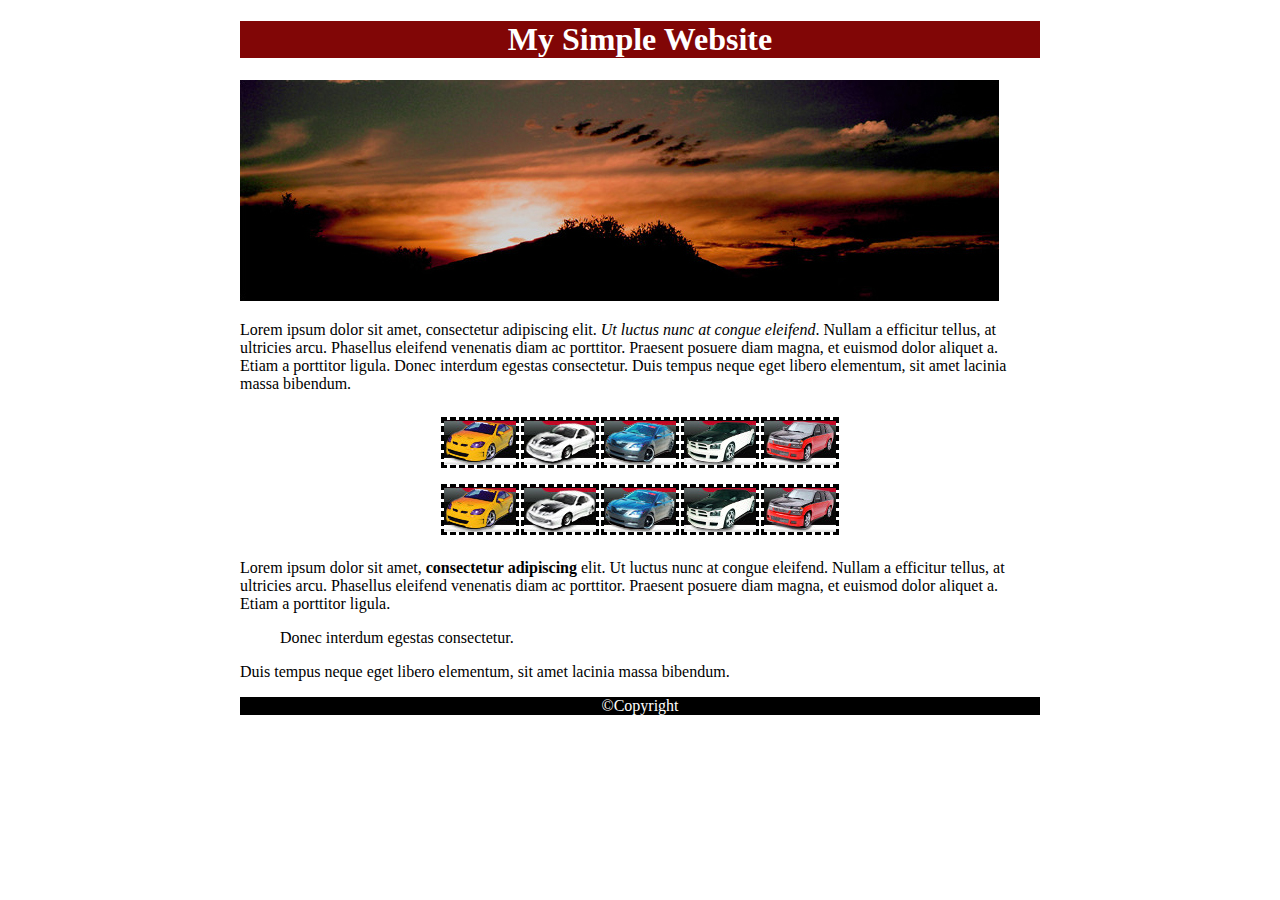
<file: lesson3/index.html>
<!DOCTYPE html>
<html lang="en">
<head>
  <meta charset="UTF-8">
  <meta name="viewport" content="width=device-width, initial-scale=1.0">
  <meta http-equiv="X-UA-Compatible" content="ie=edge">
  <link rel="stylesheet" href="assets/styles/style.css">
  <title>My Simple Website</title>
</head>
<body>
  <header>
    <h1>My Simple Website</h1>
  </header>

  <div>
    <img src="assets/styles/pictures/sunset.jpg" alt="Sunset">
  </div>

  <p>Lorem ipsum dolor sit amet, consectetur adipiscing elit. <cite>Ut luctus nunc at congue eleifend</cite>. Nullam a efficitur tellus, at ultricies arcu. 
    Phasellus eleifend venenatis diam ac porttitor. Praesent posuere diam magna, et euismod dolor aliquet a. 
    Etiam a porttitor ligula. Donec interdum egestas consectetur. Duis tempus neque eget libero elementum, sit amet lacinia massa bibendum.
  </p>

  <div class="firstBlock">
    <img src="assets/styles/pictures/car01.jpg" alt="Yellow car">
    <img src="assets/styles/pictures/car02.jpg" alt="White&Black car">
    <img src="assets/styles/pictures/car03.jpg" alt="Black car">
    <img src="assets/styles/pictures/car04.jpg" alt="Black&White car">
    <img src="assets/styles/pictures/car05.jpg" alt="Red car">
  </div>

  <div class="secondBlock">
      <img src="assets/styles/pictures/car01.jpg" alt="Yellow car">
      <img src="assets/styles/pictures/car02.jpg" alt="White&Black car">
      <img src="assets/styles/pictures/car03.jpg" alt="Black car">
      <img src="assets/styles/pictures/car04.jpg" alt="Black&White car">
      <img src="assets/styles/pictures/car05.jpg" alt="Red car">
  </div>

  <div class="clear"></div>

  <p>Lorem ipsum dolor sit amet, <strong>consectetur adipiscing</strong> elit. Ut luctus nunc at congue eleifend. Nullam a efficitur tellus, at ultricies arcu. 
      Phasellus eleifend venenatis diam ac porttitor. Praesent posuere diam magna, et euismod dolor aliquet a. 
      Etiam a porttitor ligula.<blockquote cite="https://www.w3schools.com/tags/tag_blockquote.asp"> Donec interdum egestas consectetur.</blockquote> Duis tempus neque eget libero elementum, sit amet lacinia massa bibendum.
  </p>

  <footer>
    <p>&#169;Copyright</p>
  </footer>
</body>
</html>
</file>
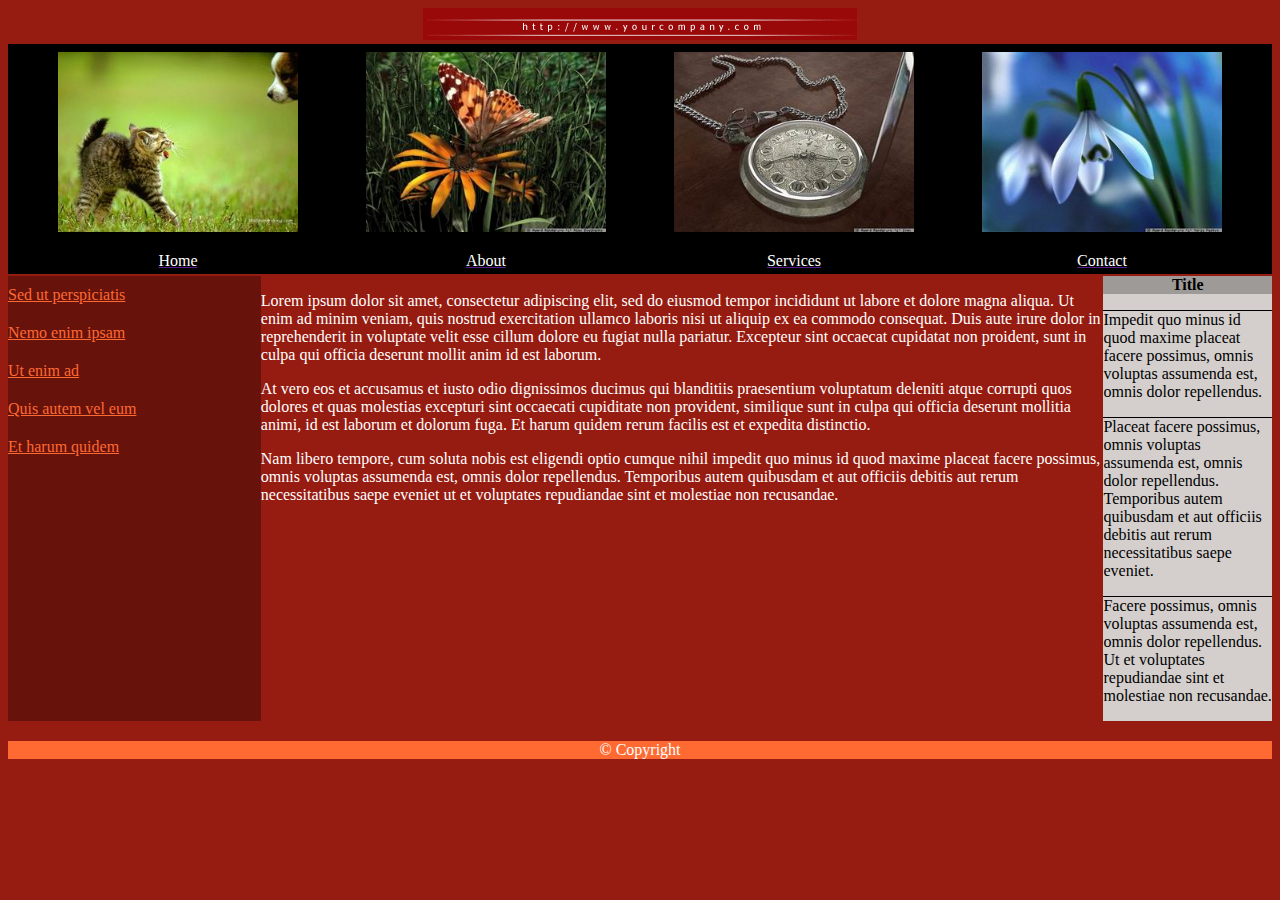
<file: lesson4/index.html>
<!doctype html>
<html lang="en">
<head>
  <meta charset="UTF-8">
  <meta name="viewport"
        content="width=device-width, user-scalable=no, initial-scale=1.0, maximum-scale=1.0, minimum-scale=1.0">
  <meta http-equiv="X-UA-Compatible" content="ie=edge">
  <title>Your Company</title>
  <link rel="stylesheet" href="assets/styles/style.css">
</head>
<body>
  <div class="title"><img src="assets/styles/pictures/title.gif" alt="Title"></div>

  <div class="menu">
    <div><a href=""><img src="assets/styles/pictures/img00.jpg" alt="kitten"><p>Home</p></a></div>
    <div><a href=""><img src="assets/styles/pictures/img01.jpg" alt="butterfly"><p>About</p></a></div>
    <div><a href=""><img src="assets/styles/pictures/img02.jpg" alt="clock"><p>Services</p></a></div>
    <div><a href=""><img src="assets/styles/pictures/img03.jpg" alt="flower"><p>Contact</p></a></div>
  </div>

  <div class="mainContent">
    <div class="navigation">
      <nav>
        <a href="https://ru.lipsum.com/">Sed ut perspiciatis</a>
        <a href="https://ru.lipsum.com/">Nemo enim ipsam</a>
        <a href="https://ru.lipsum.com/">Ut enim ad</a>
        <a href="https://ru.lipsum.com/">Quis autem vel eum</a>
        <a href="https://ru.lipsum.com/">Et harum quidem</a>
      </nav>
    </div>

    <div class="article">
      <p>Lorem ipsum dolor sit amet, consectetur adipiscing elit, sed do eiusmod tempor incididunt ut labore et dolore magna aliqua. Ut enim ad minim veniam, quis nostrud exercitation ullamco laboris nisi ut aliquip ex ea commodo consequat. Duis aute irure dolor in reprehenderit in voluptate velit esse cillum dolore eu fugiat nulla pariatur. Excepteur sint occaecat cupidatat non proident, sunt in culpa qui officia deserunt mollit anim id est laborum.</p>
      <p>At vero eos et accusamus et iusto odio dignissimos ducimus qui blanditiis praesentium voluptatum deleniti atque corrupti quos dolores et quas molestias excepturi sint occaecati cupiditate non provident, similique sunt in culpa qui officia deserunt mollitia animi, id est laborum et dolorum fuga. Et harum quidem rerum facilis est et expedita distinctio.</p>
      <p>Nam libero tempore, cum soluta nobis est eligendi optio cumque nihil impedit quo minus id quod maxime placeat facere possimus, omnis voluptas assumenda est, omnis dolor repellendus. Temporibus autem quibusdam et aut officiis debitis aut rerum necessitatibus saepe eveniet ut et voluptates repudiandae sint et molestiae non recusandae.</p>
    </div>

    <div class="preview">
      <h4>Title</h4>
      <p class="border">Impedit quo minus id quod maxime placeat facere possimus, omnis voluptas assumenda est, omnis dolor repellendus.</p>
      <p class="border">Placeat facere possimus, omnis voluptas assumenda est, omnis dolor repellendus. Temporibus autem quibusdam et aut officiis debitis aut rerum necessitatibus saepe eveniet.</p>
      <p class="border">Facere possimus, omnis voluptas assumenda est, omnis dolor repellendus. Ut et voluptates repudiandae sint et molestiae non recusandae.</p>
    </div>
  </div>

  <footer>&copy; Copyright</footer>
</body>
</html>
</file>
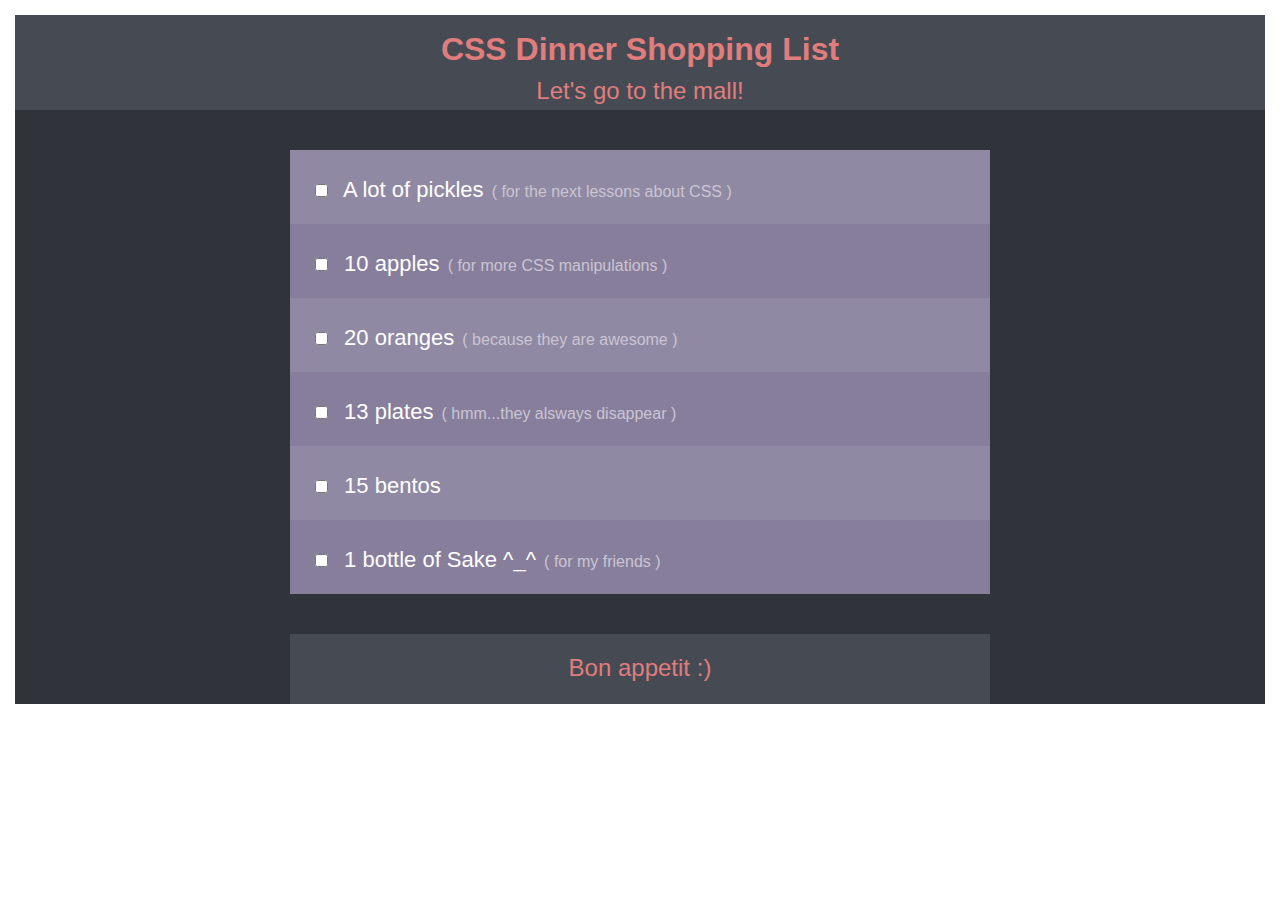
<file: lesson6/index.html>
<!DOCTYPE html>
<html lang="en">
<head>
  <meta charset="UTF-8">
  <title>CSS Dinner Shopping List</title>
  <link rel="stylesheet" href="assets/styles/style.css">
</head>
<body>
   <div class="main"> 

    <header>
      <h1 class="header__h1">CSS Dinner Shopping List</h1>
      <p>Let's go to the mall!</p>
    </header>

    <section class="menu">

      <p><input type="checkbox" name='choosethemeal' value='pickles' id='pickles'><label for='pickles'><span class="fruits pickles"> A lot of pickles </span></label></p>
      
      <p><input type="checkbox" name='choosethemeal' value='apples' id='apples'><label for='apples'><span class="apples"> 10 apples </span></label></p>

      <p><input type="checkbox" name='choosethemeal' value='oranges' id='oranges'><label for='oranges'><span class="oranges"> 20 oranges </span></label></p>

      <p><input type="checkbox" name='choosethemeal' value='plates' id='plates'><label for='plates'><span class="plates"> 13 plates </span></label></p>

      <p><input type="checkbox" name='choosethemeal' value='bentos' id='bentos'><label for='bentos'><span class="bentos"> 15 bentos </span></label></p>

      <p><input type="checkbox" name='choosethemeal' value='bottle' id='bottle'><label for='bottle'><span class="bottle"> 1 bottle of Sake ^_^ </span></label></p>

    </section> 

    <footer class="footer">
      <p class="footer__tip">
        Bon appetit :)
      </p>
    </footer>

  </div>

</body>
</html>
</file>
<file: lesson3/assets/styles/style.css>
body{
  width: 800px;
  margin: 0 auto;
}

header{
  text-align: center;
  color: white;
  background-color: rgb(129, 6, 6);
}

.firstBlock img, .secondBlock img{
  border: 3px dashed black;
  margin: 8px 1px;
}

.firstBlock{
  display: flex;
  justify-content: center;
}

.secondBlock{
  padding-left: 200px;
}

.secondBlock img{
  float:left;
}

.clear{
  clear: both;
}

footer{
  text-align: center;
  color: white;
  background-color: black;
}
</file>
<file: lesson4/assets/styles/style.css>
/**{*/
/*  margin: 0;*/
/*  padding: 0;*/
/*}*/

body{
  background-color: #961b10;
  color: white;
}

.title{
text-align: center;
}

.menu{
  box-sizing: border-box;
  padding: 20px 50px 0;
  display: flex;
  align-items: center;
  justify-content: space-between;
  background-color: black;
  height: 230px;
  box-sizing: border-box;
  text-align: center;
}

.menu img{
  height: 180px;
}

.menu p{
  text-decoration: none;
  color: white;
}

.mainContent{
  display: flex;
  justify-content: space-between;
  margin: 2px 0;
}

.navigation{
  width: 300px;
  background-color: #67120b;
}

.navigation nav{
  display: flex;
  flex-direction: column;
}

.navigation nav a{
  color: #ff6932;
  margin: 10px 0;
}

.article{
  width: 1000px;
}

.preview {
  color: black;
  width: 200px;
  background-color: #d4cfcd;
}

.preview h4{
  background-color: #9e9a98;
  margin: 0;
  text-align: center;
}

.border{
  border-width: 20px;
  border-top: 1px solid black;
}

footer{
  margin: 20px 0;
  background-color: #ff6932;
  text-align: center;
}
</file>
<file: lesson6/assets/styles/style.css>
* {
  transition: all .1s ease-in;
  margin: 0;
  padding: 0;
}

body {
  background-color: white;
  padding: 15px; 
}

.main {
  background-color: rgb(48, 51, 58);
  background-size: cover;
  font-family: 'Trebuchet MS', Trebuchet, Arial, sans-serif;
  color: white;
  height: 100%;
}

header {
  background-color: rgb(70, 74, 83);
  color: #e07d7d; 
  text-align: center;
  line-height: 1.5;
  height: 80px;
  padding-top: 10px;
  padding-bottom: 5px;
 
}

header p {
  font-size: 24px;
}

header ~ section {
  background-color: rgb(143, 137, 163);
  margin: 40px auto;
  width: 80%;
  max-width: 700px;
}

.menu p {
  height: 20px;
  margin: 0;
  padding: 25px;
  font-size: 22px;
  border-top: 2px solid rgba(255, 255, 255, 0);
  border-bottom: 2px solid rgba(255, 255, 255, 0);
}

label {
  margin-left: 10px;
}

.menu p:nth-child(2n) {
  background-color:  rgb(135, 126, 156);
}

.pickles:after {
  content: "( for the next lessons about CSS )";
  color: rgb(202, 197, 211);
  font-size: 16px; 
  padding: 2px;
  display: inline;
}

.apples:after {
  content: "( for more CSS manipulations )";
  color: rgb(202, 197, 211);
  font-size: 16px; 
  padding: 2px;
  display: inline;
}

.oranges:after {
  content: "( because they are awesome )";
  color: rgb(202, 197, 211);
  font-size: 16px; 
  padding: 2px;
  display: inline;
}

.plates:after {
  content: "( hmm...they alsways disappear )";
  color: rgb(202, 197, 211);
  font-size: 16px; 
  padding: 2px;
  display: inline;
}

.bottle:after {
  content: "( for my friends )";
  color: rgb(202, 197, 211);
  font-size: 16px; 
  padding: 2px;
  display: inline;
}

.menu p:hover {
  border-top: 2px solid white;
  border-bottom: 2px solid white;
  background-color: rgb(84, 76, 105);
}

.menu p:active {
  background-color: #e07d7d;
} 

.menu input[type="checkbox"]:checked ~ label {
  text-decoration: line-through;
 }

.footer {
  background-color: rgb(70, 74, 83);
  margin: 40px auto;
  width: 80%;
  height: 70px;
  max-width: 700px;
}

.footer__tip {
  color: #e07d7d; 
  text-align: center;
  padding-top: 20px;
  font-size: 24px;

}
</file>
